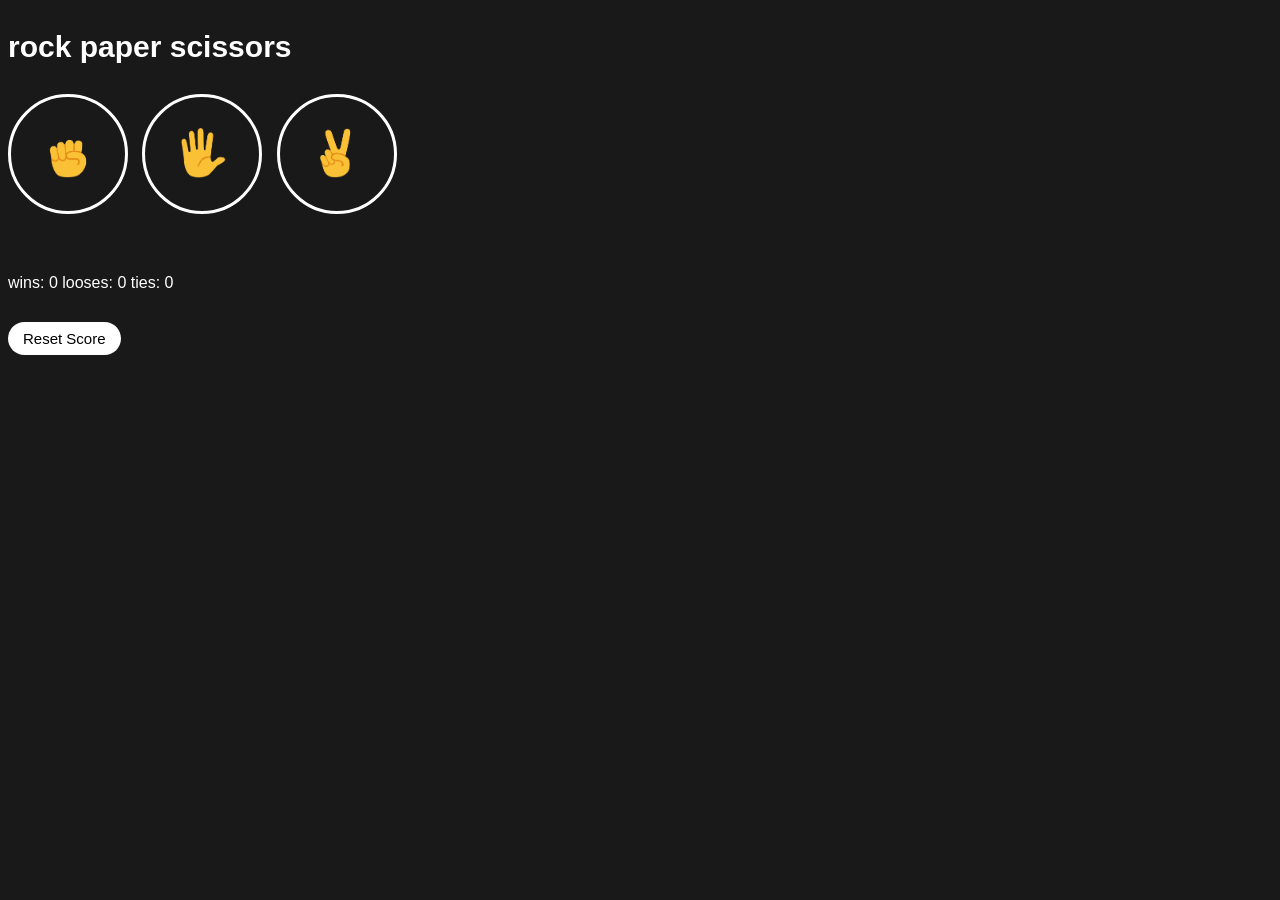
<file: index.html>
<!DOCTYPE html>
<html lang="en">
<head>
  <meta charset="UTF-8">
  <meta name="viewport" content="width=device-width, initial-scale=1.0">
  <title>rock-paper-scissorsGame</title>

  <link rel="stylesheet" href="10-rock-paper-scissors.css">
</head>
 
<body>
  <P class="title">rock paper scissors</P>

  <button onclick="
    playGame('rock');
  " class = "move-button"><img src="rock-emoji.png" class="move-icon"></button>

  <button onclick="
    playGame('paper');
  " class="move-button"><img src="paper-emoji.png" class="move-icon"></button>

  <button onclick="
    playGame('scissors');
  " class="move-button"><img src="scissors-emoji.png" class="move-icon"></button>

  <p class="js-result result"></p>
  
  <p class="js-moves"></p>

  <p class="js-score score"></p>

  <button onclick="
  score.wins = 0
  score.looses=0
  score.ties = 0
  localStorage.removeItem('score');
  updateScore()
  " class="reset-score">Reset Score</button>

  <script src="10-rock-paper-scissors.js">

  </script>
</body>
</html>
</file>
<file: 10-rock-paper-scissors.css>
body{
  background-color:rgb(25, 25, 25) ;
  color: white;
  font-family: Arial;  
}
.title{
  font-size: 30px;
  font-weight: bold;
  
}
.move-icon{
  height: 50px; 
}
.move-button{
  background-color: transparent;
  border: 3px solid white; /*border-width ,border-style, border-color */
  width: 120px;
  height: 120px;
  border-radius: 50%;
  margin-right: 10px;
  cursor: pointer;
}
.result {
  font-size: 25px;
  font-weight: bold;
  margin-top: 50px;
}
.score{
  margin-top: 60px;
  margin-bottom: 30px;
}
.reset-score{
  background-color: white;
  border: none;
  font-size: 15px;
  padding: 8px 15px;
  cursor: pointer;
  border-radius: 50px;
}
</file>
